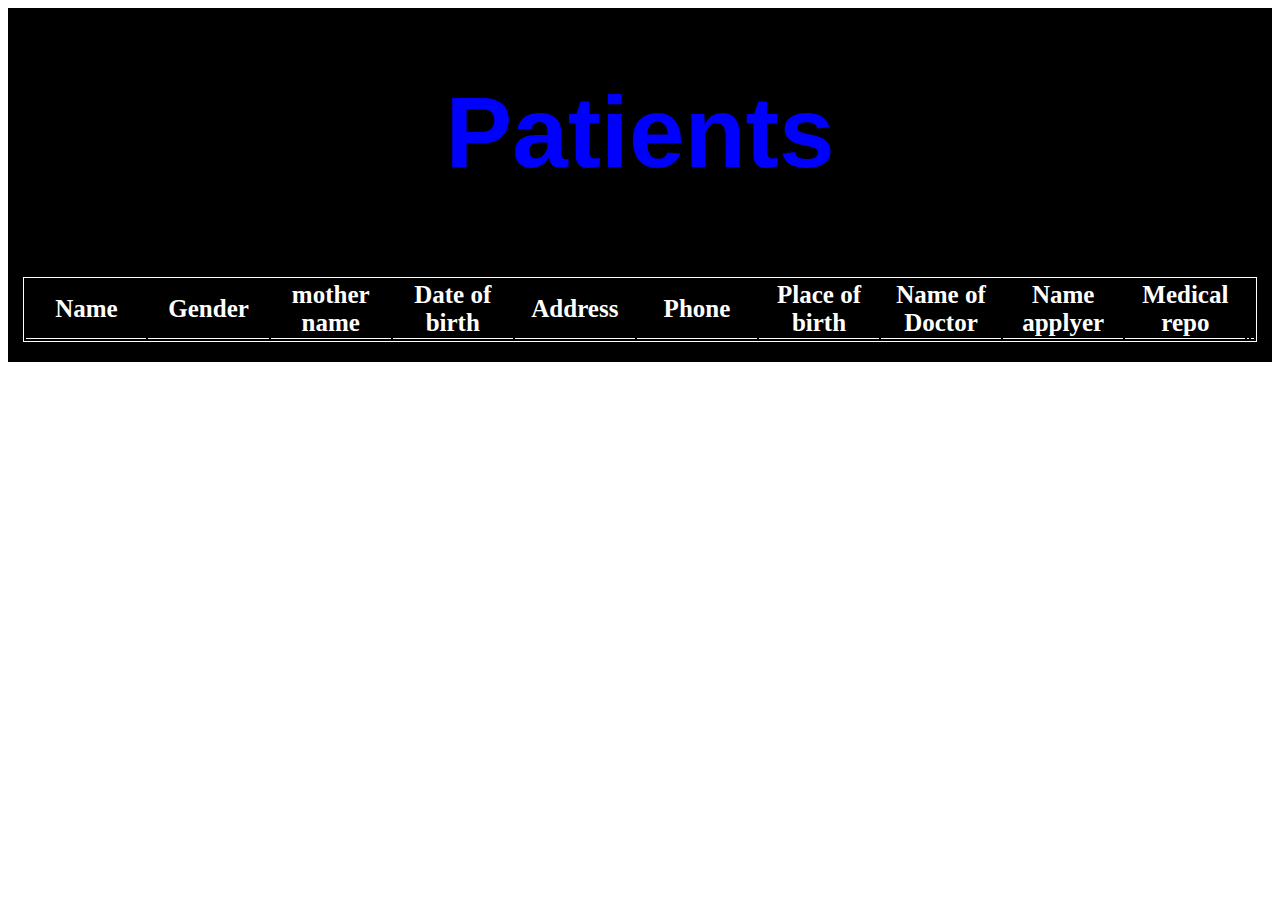
<file: TST/index.html>
<!DOCTYPE html>
<html lang="en">
<head>
    <meta charset="UTF-8">
    <meta name="viewport" content="width=device-width, initial-scale=1.0">
    <title>Document</title>
    <link rel="stylesheet" href="c.css">
</head>
<body>
    <div class="contener">
       <div class="top">
        <h1>Patients</h1>
       </div>
       <div class="bottom">
        <table class="table">
                <thead>
                    <th>Name</th>
                    <th>Gender</th>
                    <th>mother name</th>
                    <th>Date of birth</th>
                    <th>Address</th>
                    <th>Phone</th>
                    <th>Place of birth</th>
                    <th>Name of Doctor</th>
                    <th>Name applyer</th>
                    <th>Medical repo</th>
                    <th></th>
                    <th></th>
                 </thead>
        </table>
       </div>
        </div>
    </div>
   <script src="j.js"></script>
</body>
</html>
</file>
<file: TST/c.css>
.contener{
    width: 100%;
    background-color:black;
    color:white;
    height: 100%;
    display: flex;
    justify-content: center;
    align-items:center;
    flex-direction: column;
    padding-bottom: 20px;
}
.top{
    margin-bottom:20px;
}
.top h1{
    color:blue;
    font-size: 100px;
    font-family: 'Franklin Gothic Medium', 'Arial Narrow', Arial, sans-serif;
    font-weight: bold;
}

.table{
    text-align: center;
    border: 1px solid white;
}
th{
    font-weight: bold;
    font-size:25px;
    width:10%;
    border-bottom: 1px solid white;
    margin-left: 10px;
}
td{
    border-bottom: 1px solid white;
    font-size:20px;
}
button{
    color: black;
    background-color:white;
    font-size: 20px;
    font-weight: bold;
    font-family: 'Franklin Gothic Medium', 'Arial Narrow', Arial, sans-serif;
    border: none;
    outline: none;
    cursor: pointer;
    border-radius: 5px;
    width: 100px;
    height: 30px;
    margin: 5px;
}
.accept{
    margin-right: 10px;
}
.accept:hover{
    transform: scale(1.1);
    background-color:rgb(6, 164, 6);
    transition-duration: 0.5s;
}
.rejected:hover{
    transform: scale(1.1);
    background-color:rgb(186, 0, 0);
    transition-duration: 0.5s;
}
</file>
